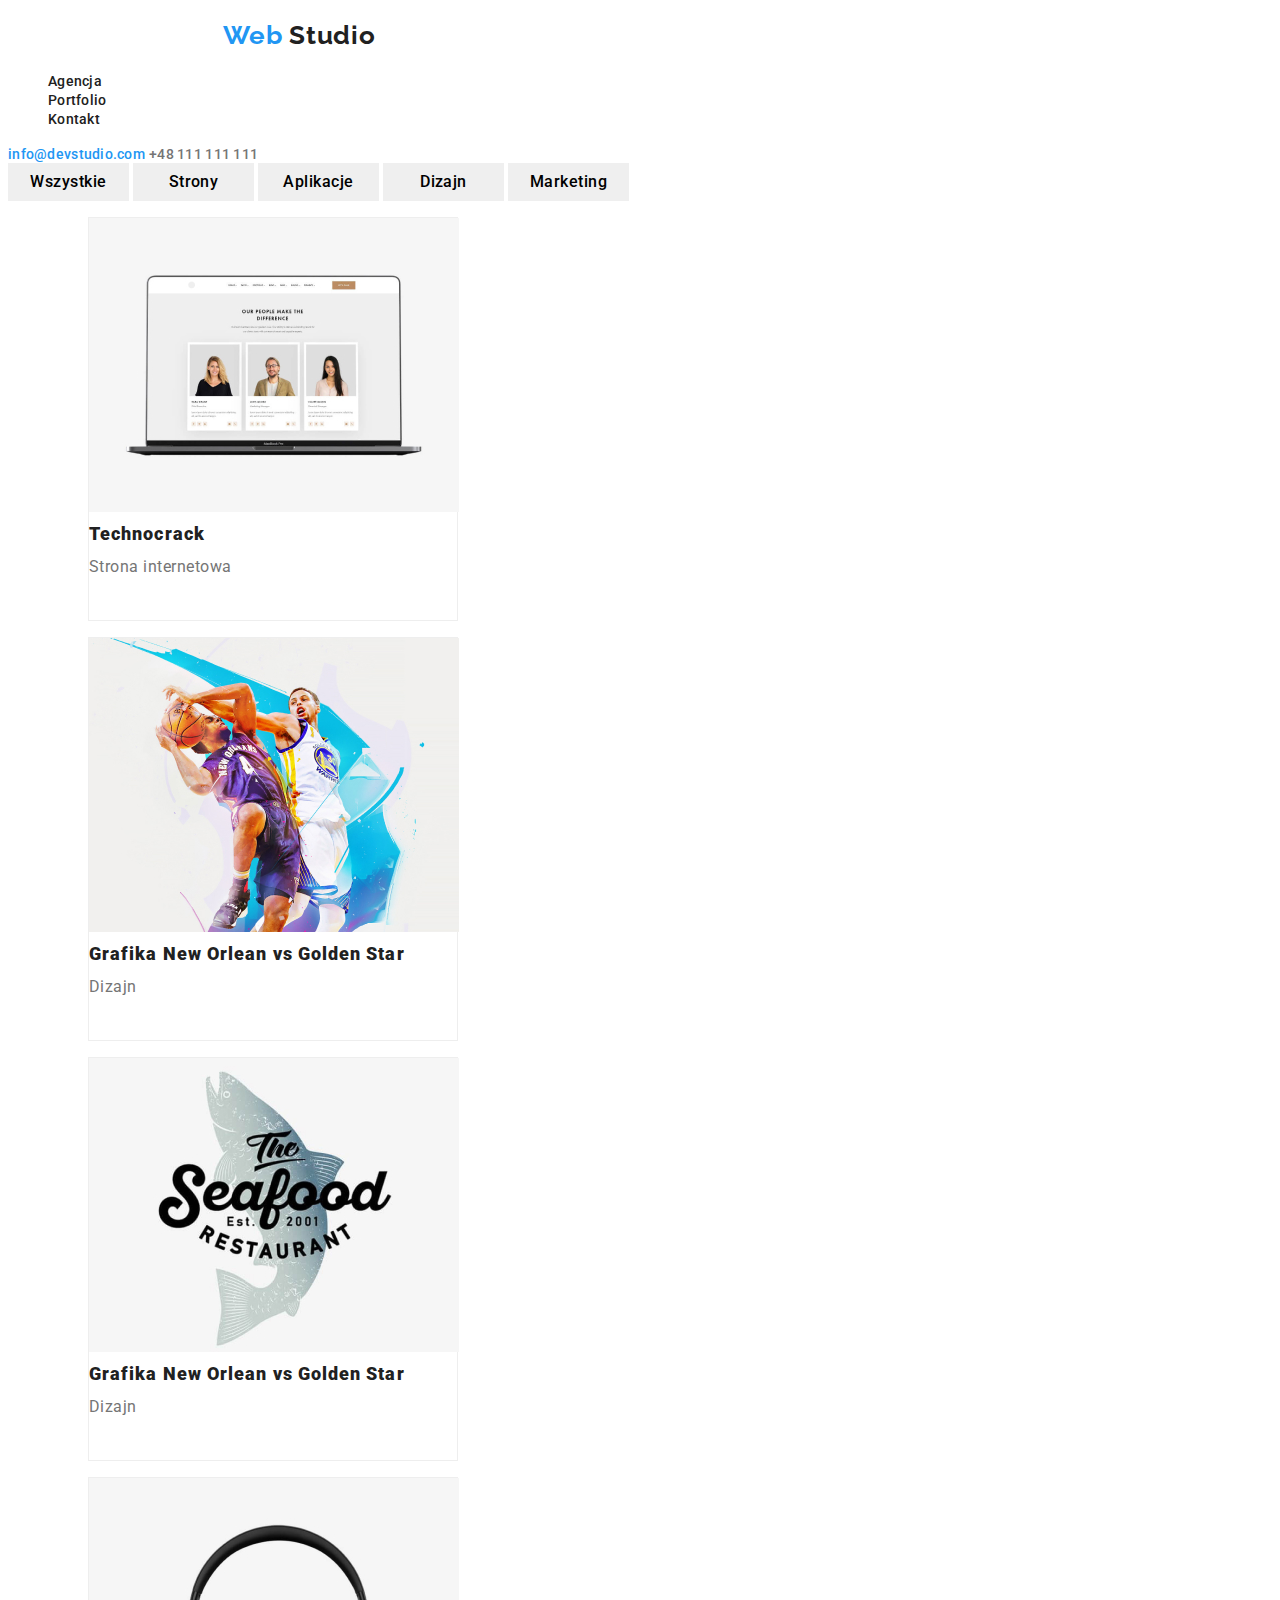
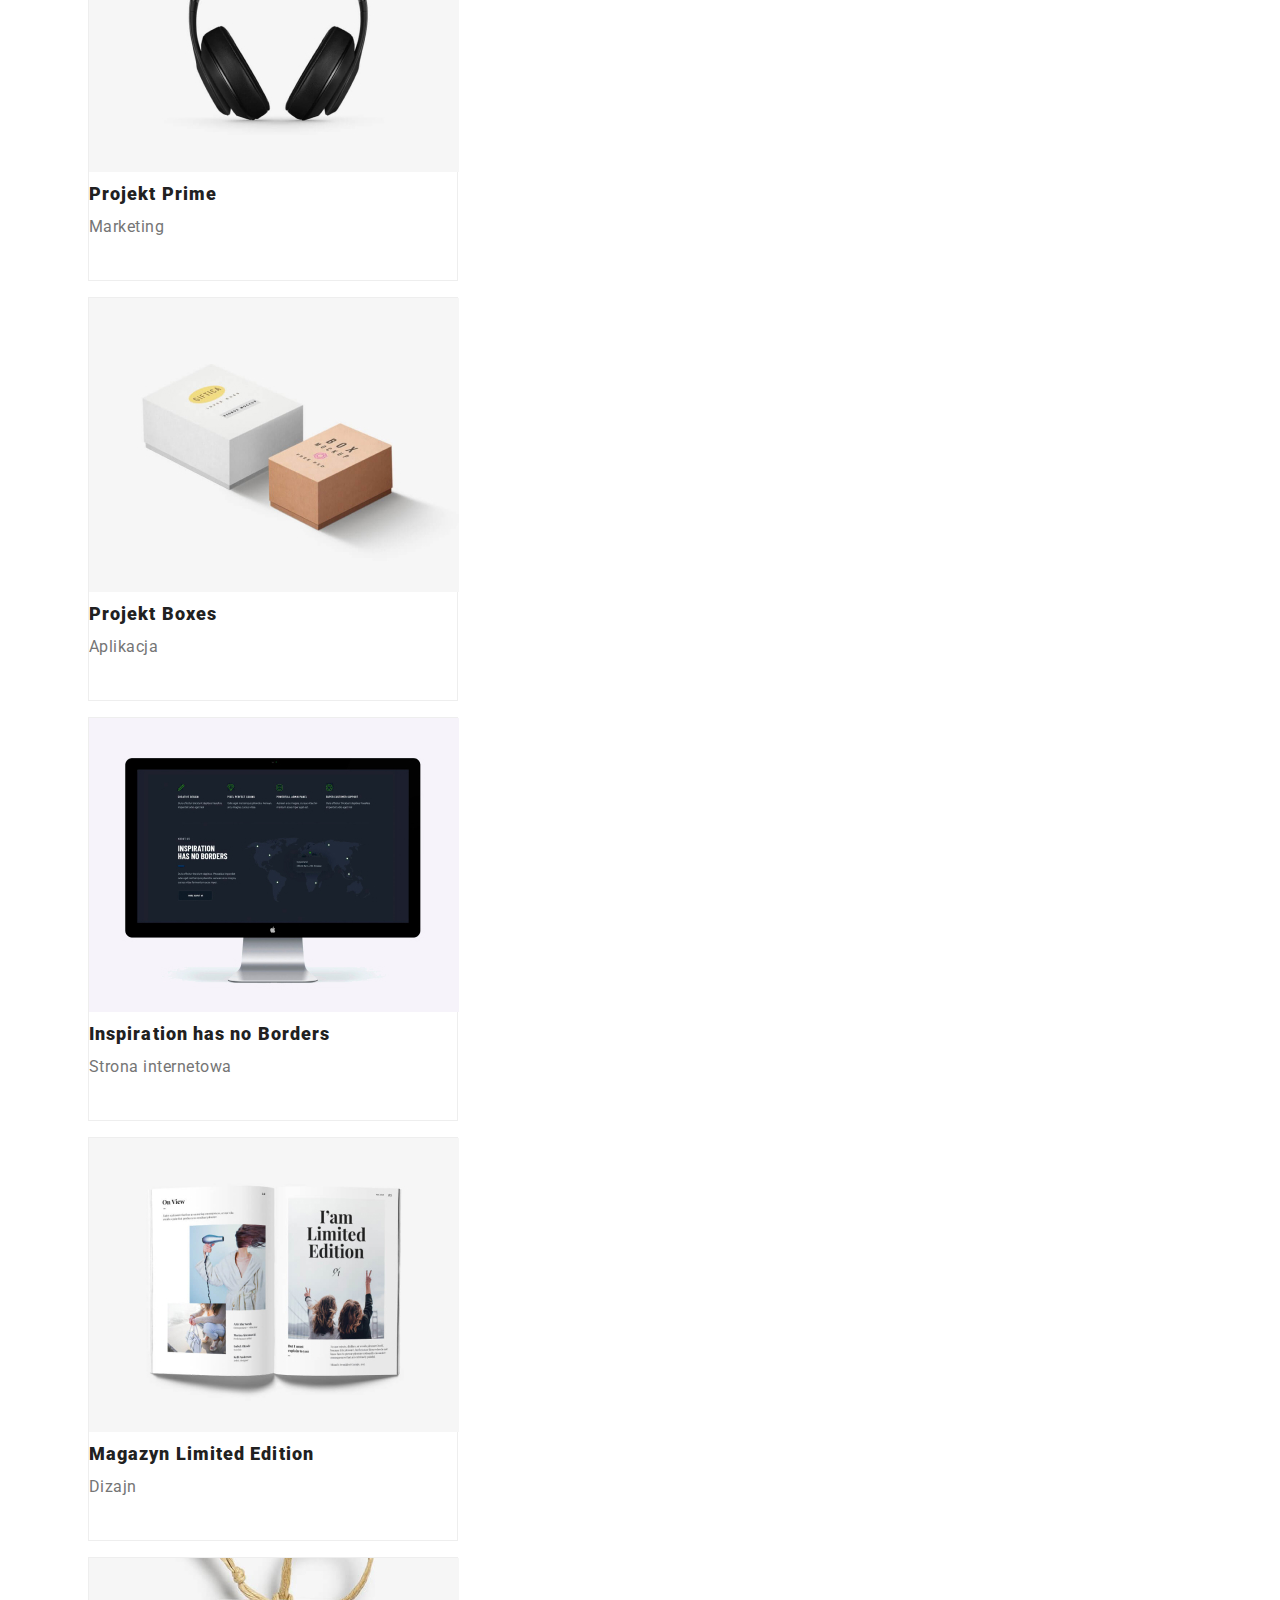
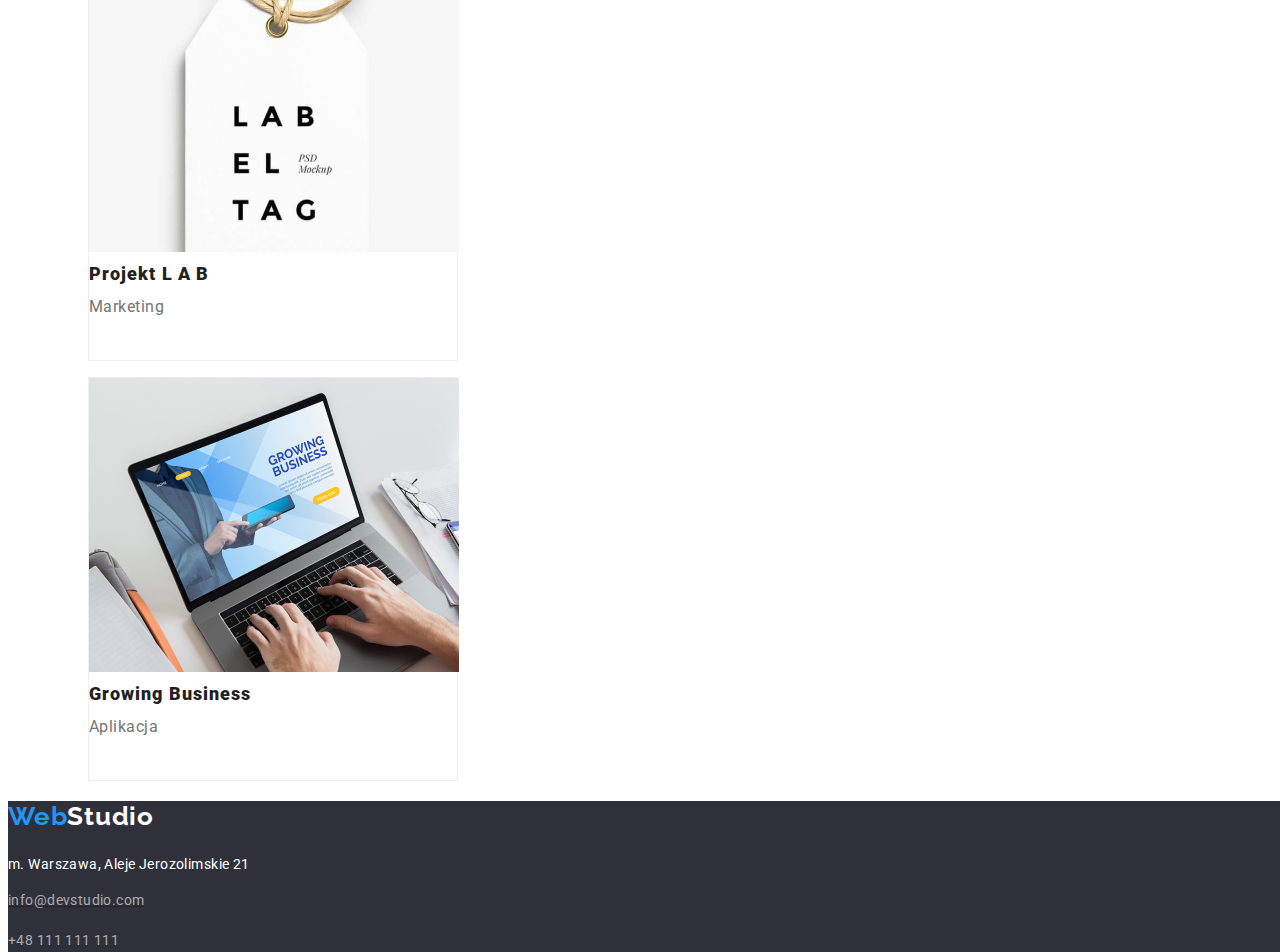
<file: portfolio.html>
<!DOCTYPE html>
<html lang="zxx">
  <head>
    <meta charset="UTF-8" />
    <meta http-equiv="X-UA-Compatible" content="IE=edge" />
    <meta name="viewport" content="width=device-width, initial-scale=1.0" />
    <title>Project "Home work #2"</title>
    <!--CZCIONKI GOOGLE FONTS-->
    <link rel="preconnect" href="https://fonts.googleapis.com" />
    <link rel="preconnect" href="https://fonts.gstatic.com" crossorigin />
    <link
      href="https://fonts.googleapis.com/css2?family=Raleway:wght@700&family=Roboto:wght@400;500;700;900&display=swap"
      rel="stylesheet"
    />
    <link rel="stylesheet" href="css/styles.css" />
  </head>

  <body>
    <!--NAGŁÓWEK-->
    <header class="header-menu">
      <h2>
        <a class="web-logo logo" href="#index.html">Web <span class="studio-logo">Studio </span></a>
      </h2>
      <div>
        <nav>
          <!---NAWIGACJA DO INNYCH STRON-->
          <ul>
            <li><a class="link-agencja" href="./index.html">Agencja</a></li>
            <li><a class="link-portfolio" href="./portfolio.html">Portfolio</a></li>
            <li><a class="link-kontakt" href="#Kontakt">Kontakt</a></li>
          </ul>
        </nav>
      </div>
      <a class="email" href="mailto:info@devstudio.com">info@devstudio.com</a>
      <a class="tel_number" href="tel:+48111111111">+48 111 111 111</a>
    </header>
    <main class="portfolio-main">
      <button class="portfolio-buttons" type="button">Wszystkie</button>
      <button class="portfolio-buttons" type="button">Strony</button>
      <button class="portfolio-buttons" type="button">Aplikacje</button>
      <button class="portfolio-buttons" type="button">Dizajn</button>
      <button class="portfolio-buttons" type="button">Marketing</button>

      <!--FILTRY ZDJĘCIA-->

      <ul>
        <li>
          <figure class="filter_container">
            <img
              class="portfolio_img"
              src="./images/img_project1.jpg"
              alt="Laptop ze stroną internetową"
            />
            <figcaption>
              <span class="name_portfolio"><b>Technocrack</b></span
              ><br /><span class="span_portfolio">Strona internetowa</span>
            </figcaption>
          </figure>
        </li>

        <li>
          <figure class="filter_container">
            <img
              class="portfolio_img"
              src="./images/img_project2.jpg"
              alt="Grafika, koszykarze z piłką"
            />
            <figcaption>
              <span class="name_portfolio"><b>Grafika New Orlean vs Golden Star</b></span
              ><br /><span class="span_portfolio">Dizajn</span>
            </figcaption>
          </figure>
        </li>
        <li>
          <figure class="filter_container">
            <img
              class="portfolio_img"
              src="./images/img_project3.jpg"
              alt="Grafika, koszykarze z piłką"
            />
            <figcaption>
              <span class="name_portfolio"><b>Grafika New Orlean vs Golden Star</b></span
              ><br /><span class="span_portfolio">Dizajn</span>
            </figcaption>
          </figure>
        </li>
        <li>
          <figure class="filter_container">
            <img class="portfolio_img" src="./images/img_project4.jpg" alt="Słuchawki nauszne" />
            <figcaption>
              <span class="name_portfolio"><b>Projekt Prime</b></span
              ><br /><span class="span_portfolio">Marketing</span>
            </figcaption>
          </figure>
        </li>
        <li>
          <figure class="filter_container">
            <img class="portfolio_img" src="./images/img_project5.jpg" alt="Dwa pudełka" />
            <figcaption>
              <span class="name_portfolio"><b>Projekt Boxes</b></span
              ><br /><span class="span_portfolio">Aplikacja</span>
            </figcaption>
          </figure>
        </li>
        <li>
          <figure class="filter_container">
            <img class="portfolio_img" src="./images/img_project6.jpg" alt="Monitor komputerowy" />
            <figcaption>
              <span class="name_portfolio"><b>Inspiration has no Borders</b></span
              ><br /><span class="span_portfolio">Strona internetowa</span>
            </figcaption>
          </figure>
        </li>
        <li>
          <figure class="filter_container">
            <img
              class="portfolio_img"
              src="./images/img_project7.jpg"
              alt="Magazyn, otwarte strony"
            />
            <figcaption>
              <span class="name_portfolio"><b>Magazyn Limited Edition</b></span
              ><br /><span class="span_portfolio">Dizajn</span>
            </figcaption>
          </figure>
        </li>
        <li>
          <figure class="filter_container">
            <img class="portfolio_img" src="./images/img_project8.jpg" alt="Metka z opisem" />
            <figcaption>
              <span class="name_portfolio"><b>Projekt L A B</b></span
              ><br /><span class="span_portfolio">Marketing</span>
            </figcaption>
          </figure>
        </li>
        <li>
          <figure class="filter_container">
            <img class="portfolio_img" src="./images/img_project9.jpg" alt="Metka z opisem" />
            <figcaption>
              <span class="name_portfolio"><b>Growing Business</b></span
              ><br /><span class="span_portfolio">Aplikacja</span>
            </figcaption>
          </figure>
        </li>
      </ul>
    </main>
    <!--STOPKA-->
    <footer>
      <div>
        <h2>
          <a class="web-logo2 logo" href="#index.html"
            >Web<span class="studio-logo2">Studio</span></a
          >
        </h2>
      </div>
      <div>
        <address>m. Warszawa, Aleje Jerozolimskie 21</address>
        <p>
          <u><a class="info-mail" href="mailto:info@devstudio.com">info@devstudio.com</a></u>
        </p>
        <p><a class="tel_number_footer" href="tel:+48111111111"> +48 111 111 111</a></p>
      </div>
    </footer>
  </body>
</html>
</file>
<file: css/styles.css>
:root {
  --second-font: 'Raleway', sans-serif;
  --text-color: #212121;
}
body {
  font-family: 'Roboto', sans-serif;
  color: var(--text-color);
}
.header-menu {
  background: #ffffff;
}
.logo {
  font-family: var(--second-font);
  font-weight: 700;
  font-size: 26px;
  line-height: 1.19;
  letter-spacing: 0.03em;
  text-decoration: none;
}
.web-logo {
  color: #2196f3;
  margin-left: 215px;
}
.studio-logo {
  color: var(--text-color);
}

ul {
  list-style-type: none;
}

.link-agencja {
  font-weight: 500;
  font-size: 14px;
  line-height: 16px;
  letter-spacing: 0.02em;
  text-decoration: none;

  color: var(--text-color);
}
.link-portfolio {
  font-weight: 500;
  font-size: 14px;
  line-height: 16px;
  letter-spacing: 0.02em;
  text-decoration: none;

  color: var(--text-color);
}
.link-kontakt {
  font-weight: 500;
  font-size: 14px;
  line-height: 16px;
  letter-spacing: 0.02em;
  text-decoration: none;

  color: var(--text-color);
}
.email {
  font-weight: 500;
  font-size: 14px;
  line-height: 16px;
  letter-spacing: 0.02em;
  text-decoration: none;

  color: #2196f3;
}
.tel_number {
  font-weight: 500;
  font-size: 14px;
  line-height: 16px;
  letter-spacing: 0.02em;
  text-decoration: none;

  color: #757575;
}
.link-agencja:hover,
.link-agencja:focus {
  color: #2196f3;
}
.link-portfolio:hover,
.link-portfolio:focus {
  color: #2196f3;
}
.link-kontakt:hover,
.link-kontakt:focus {
  color: #2196f3;
}
.header-background {
  width: 1600px;
  height: 600px;
  left: 0px;
  top: 80px;

  background: #2f303a;
}
.header-title {
  width: 696px;
  height: 120px;
  left: 452px;
  top: 280px;

  font-weight: 900;
  font-size: 44px;
  line-height: 1.36;
  /* or 136% */

  text-align: center;
  letter-spacing: 0.06em;
  text-transform: uppercase;

  color: #ffffff;
}

.order-button {
  width: 200px;
  height: 50px;
  left: 700px;
  top: 430px;
  background: #2196f3;
  box-shadow: 0px 4px 4px rgb(0 0 0 / 15%);
  border-radius: 4px;
  font-weight: bold;
  font-size: 16px;
  line-height: 1.875;
  align-items: center;
  text-align: center;
  letter-spacing: 0.06em;
  color: #ffffff;
  cursor: pointer;
  border: 0cm;
}
.index-main {
  width: 1600px;
  height: 2349px;
}

.h4-no1 {
  font-weight: 700;
  font-size: 14px;
  line-height: 16px;
  letter-spacing: 0.03em;
  text-transform: uppercase;

  color: var(--text-color);
}

.p-no1 {
  font-weight: 400;
  font-size: 14px;
  line-height: 1.71;
  /* or 171% */

  letter-spacing: 0.03em;
  color: #757575;
}

.h4-no2 {
  font-weight: 700;
  font-size: 14px;
  line-height: 16px;
  letter-spacing: 0.03em;
  text-transform: uppercase;
  color: var(--text-color);
}
.p-no2 {
  font-weight: 400;
  font-size: 14px;
  line-height: 24px;
  /* or 171% */

  letter-spacing: 0.03em;
  color: #757575;
}
.h4-no3 {
  font-weight: 700;
  font-size: 14px;
  line-height: 16px;
  letter-spacing: 0.03em;
  text-transform: uppercase;

  color: var(--text-color);
}
.p-no3 {
  font-weight: 400;
  font-size: 14px;
  line-height: 24px;
  /* or 171% */

  letter-spacing: 0.03em;

  color: #757575;
}
.h4-no4 {
  font-weight: 700;
  font-size: 14px;
  line-height: 16px;
  letter-spacing: 0.03em;
  text-transform: uppercase;

  color: var(--text-color);
}

.p-no4 {
  font-weight: 400;
  font-size: 14px;
  line-height: 24px;
  /* or 171% */

  letter-spacing: 0.03em;

  color: #757575;
}

/* czym sie zajmujemy */
.h2-box {
  font-weight: 700;
  font-size: 36px;
  line-height: 42px;
  text-align: center;
  letter-spacing: 0.03em;

  color: var(--text-color);
}
.img_box1 {
  width: 370px;
  height: 294px;
  left: 215px;
  top: 1061px;

  background: url(close-up-image-programer-working-his-desk-office_1098-18707.jpg);
  mix-blend-mode: normal;
}
.img_box2 {
  width: 370px;
  height: 294px;
  left: 615px;
  top: 1061px;

  background: url(web-ui-designers-are-developing-application-smartphones-team-creators-is-working-interface-mobile-phones_8119-2713.jpg);
}
.img_box3 {
  width: 370px;
  height: 294px;
  left: 1015px;
  top: 1061px;

  background: url(creative-artist-web-design-with-working-colour-selection-graphic-tablet_35674-1119.jpg);
}
/*NASZ ZESPÓŁ*/
.our-team {
  width: 1600px;
  height: 648px;
  left: 0px;
  top: 1449px;

  background: #f5f4fa;
}
.team {
  font-weight: 700;
  font-size: 36px;
  line-height: 42px;
  text-align: center;
  letter-spacing: 0.03em;

  color: var(--text-color);
}
.box_shadow1 {
  width: 270px;
  height: 368px;
  left: 215px;
  top: 1635px;

  background: #ffffff;
  /* material shadow v1 */

  box-shadow: 0px 1px 3px rgba(0, 0, 0, 0.12), 0px 1px 1px rgba(0, 0, 0, 0.14),
    0px 2px 1px rgba(0, 0, 0, 0.2);
  border-radius: 0px 0px 4px 4px;
}

.name {
  width: 72px;
  height: 19px;
  left: 314px;
  top: 1925px;

  font-weight: 500;
  font-size: 16px;
  line-height: 19px;
  /* identical to box height */

  text-align: center;
  letter-spacing: 0.03em;

  color: var(--text-color);
}
.title {
  width: 76px;
  height: 19px;
  left: 912px;
  top: 1954px;
  font-weight: 400;
  font-size: 16px;
  line-height: 19px;
  /* identical to box height */

  text-align: center;
  letter-spacing: 0.03em;

  color: #757575;
}

.box_shadow2 {
  width: 270px;
  height: 368px;
  left: 515px;
  top: 1635px;

  background: #ffffff;
  /* material shadow v1 */

  box-shadow: 0px 1px 3px rgba(0, 0, 0, 0.12), 0px 1px 1px rgba(0, 0, 0, 0.14),
    0px 2px 1px rgba(0, 0, 0, 0.2);
  border-radius: 0px 0px 4px 4px;
}
.box_shadow3 {
  width: 270px;
  height: 368px;
  left: 815px;
  top: 1635px;

  background: #ffffff;
  /* material shadow v1 */

  box-shadow: 0px 1px 3px rgba(0, 0, 0, 0.12), 0px 1px 1px rgba(0, 0, 0, 0.14),
    0px 2px 1px rgba(0, 0, 0, 0.2);
  border-radius: 0px 0px 4px 4px;
}
.box_shadow4 {
  width: 270px;
  height: 368px;
  left: 1115px;
  top: 1635px;

  background: #ffffff;
  /* material shadow v1 */

  box-shadow: 0px 1px 3px rgba(0, 0, 0, 0.12), 0px 1px 1px rgba(0, 0, 0, 0.14),
    0px 2px 1px rgba(0, 0, 0, 0.2);
  border-radius: 0px 0px 4px 4px;
}
footer {
  background: #2f303a;
}
.logo2 {
  font-family: var(--second-font);
  font-weight: 700;
  font-size: 26px;
  line-height: 1.19;
  letter-spacing: 0.03em;
  text-decoration: none;
}
.web-logo2 {
  color: #2196f3;
}
.studio-logo2 {
  color: #ffffff;
}
address {
  width: 246px;
  height: 21px;
  left: 215px;
  top: 2208px;

  font-family: 'Roboto';
  font-style: normal;
  font-weight: 400;
  font-size: 14px;
  line-height: 24px;
  /* or 171% */
  letter-spacing: 0.03em;
  color: #ffffff;
}
.info-mail {
  width: 231px;
  height: 21px;
  left: 215px;
  top: 2238px;

  font-weight: 400;
  font-size: 14px;
  line-height: 1.71;
  /* or 171% */
  letter-spacing: 0.03em;
  color: rgba(255, 255, 255, 0.6);
  text-decoration: none;
}
.tel_number_footer {
  width: 231px;
  height: 21px;
  left: 215px;
  top: 2268px;

  font-weight: 400;
  font-size: 14px;
  line-height: 24px;
  /* or 171% */

  letter-spacing: 0.03em;

  color: rgba(255, 255, 255, 0.6);
  text-decoration: none;
}

/* PORTFOLIO */

.portfolio-main {
  display: block;
  background: #ffffff;
}
.portfolio-buttons {
  font-family: 'Roboto', sans-serif;
  text-rendering: auto;
  text-transform: none;
  font-weight: 500;
  font-size: 16px;
  line-height: 26px;
  text-indent: 0px;
  text-shadow: none;
  display: inline-block;
  text-align: center;
  align-items: flex-start;
  cursor: pointer;
  text-decoration: none;
  border: none;
  letter-spacing: 0.03em;

  margin: 0em;
  padding: 1px 6px;
  border-width: 2px;

  width: 121px;
  height: 38px;
  left: 510px;
  top: 174px;
}
.portfolio-buttons:hover,
.portfolio-buttons:focus {
  background-color: #2196f3;
  color: #ffffff;
}
ul {
  list-style: none;
}

.filter_container {
  box-sizing: border-box;
  width: 370px;
  height: 404px;
  left: 215px;
  top: 262px;

  background: #ffffff;
  border: 1px solid #eeeeee;
}

.name_portfolio {
  width: 322px;
  height: 36px;
  left: 239px;
  top: 576px;
  font-weight: 700;
  font-size: 18px;
  line-height: 36px;
  /* identical to box height, or 200% */
  letter-spacing: 0.06em;
  color: var(--text-color);
}

.span_portfolio {
  width: 322px;
  height: 30px;
  left: 239px;
  top: 616px;

  font-style: normal;
  font-weight: 400;
  font-size: 16px;
  line-height: 30px;
  /* identical to box height, or 188% */

  letter-spacing: 0.03em;
  color: #757575;
}

body {
  position: relative;
  width: 1600px;
  height: 1880px;

  background: #ffffff;
}
</file>
